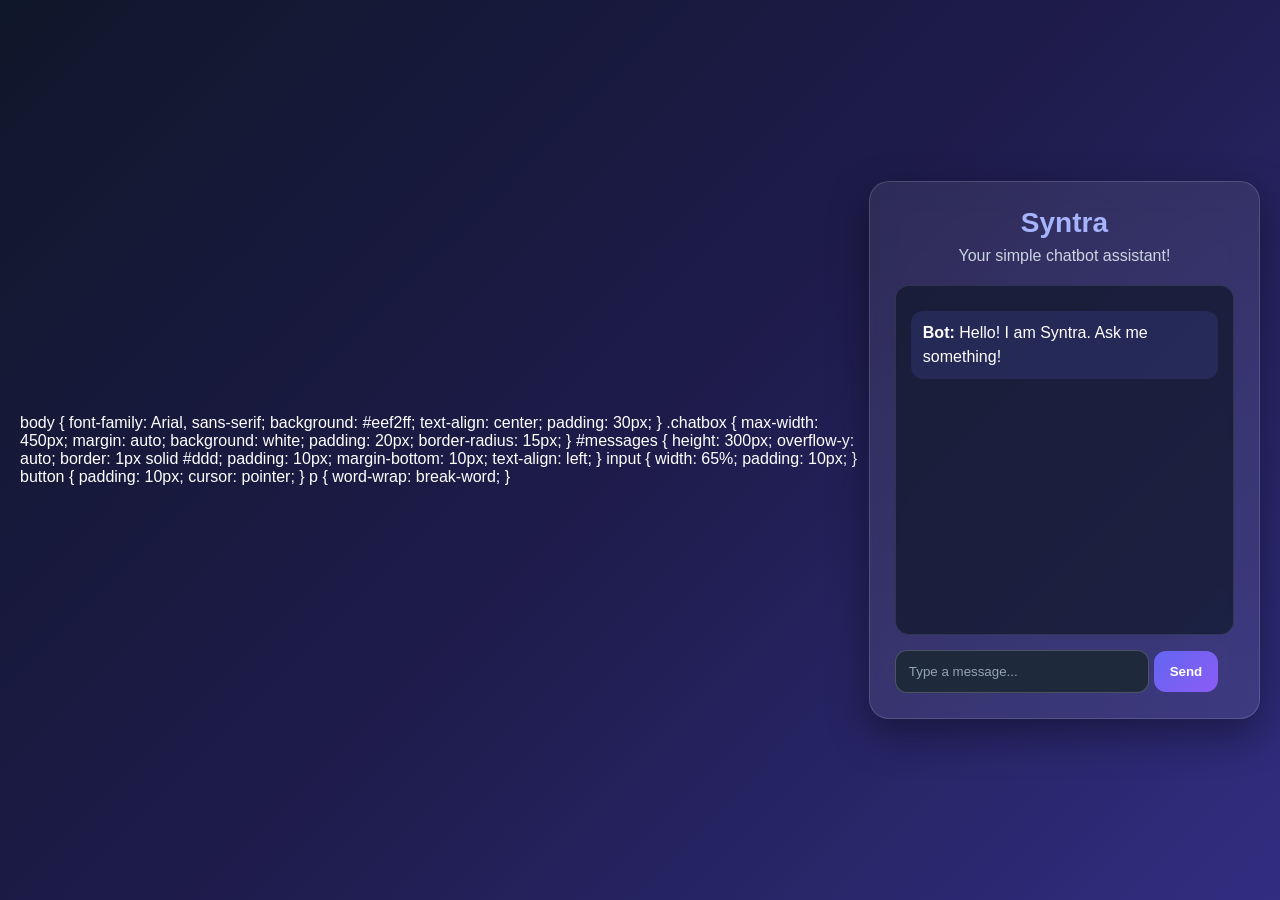
<file: index.html>
<!DOCTYPE html>
<html>
<head>
  <title>Syntra</title>
<link rel="stylesheet" href="style.css">
  
    body {
      font-family: Arial, sans-serif;
      background: #eef2ff;
      text-align: center;
      padding: 30px;
    }
    .chatbox {
      max-width: 450px;
      margin: auto;
      background: white;
      padding: 20px;
      border-radius: 15px;
    }
    #messages {
      height: 300px;
      overflow-y: auto;
      border: 1px solid #ddd;
      padding: 10px;
      margin-bottom: 10px;
      text-align: left;
    }
    input {
      width: 65%;
      padding: 10px;
    }
    button {
      padding: 10px;
      cursor: pointer;
    }
    p {
      word-wrap: break-word;
    }
  </style>
</head>
<body>

  <div class="chatbox">
    <h1>Syntra</h1>
    <p>Your simple chatbot assistant!</p>

    <div id="messages">
      <p><b>Bot:</b> Hello! I am Syntra. Ask me something!</p>
    </div>

    <input id="userInput" placeholder="Type a message...">
    <button onclick="sendMessage()">Send</button>
  </div>

  <script>
    function sendMessage() {
      const input = document.getElementById("userInput");
      const messages = document.getElementById("messages");
      const text = input.value.trim();

      if (text === "") return;

      messages.innerHTML += "<p><b>You:</b> " + text + "</p>";

      const msg = text.toLowerCase();
      let reply;

      if (msg.includes("hello") || msg.includes("hi")) {
        reply = "Hello! How can I help you?";
      } else if (msg.includes("name")) {
        reply = "I am Syntra!";
      } else if (msg.includes("how are you")) {
        reply = "I am doing great! Thanks for asking.";
      } else if (msg.includes("help")) {
        reply = "You can ask me about my name or how I work.";
      } else if (msg.includes("bye")) {
        reply = "Goodbye! Have a great day!";
      } else {
        reply = "Interesting! Tell me more.";
      }

      messages.innerHTML += "<p><b>Bot:</b> " + reply + "</p>";
      messages.scrollTop = messages.scrollHeight;
      input.value = "";
    }
  </script>

</body>
</html>
</file>
<file: style.css>
* {
  margin: 0;
  padding: 0;
  box-sizing: border-box;
}

body {
  font-family: 'Segoe UI', Arial, sans-serif;
  background: linear-gradient(135deg, #0f172a, #1e1b4b, #312e81);
  color: #ffffff;
  min-height: 100vh;
  display: flex;
  justify-content: center;
  align-items: center;
  padding: 20px;
}

.chatbox {
  width: 100%;
  max-width: 500px;
  background: rgba(255, 255, 255, 0.08);
  backdrop-filter: blur(15px);
  border: 1px solid rgba(255, 255, 255, 0.15);
  border-radius: 20px;
  padding: 25px;
  box-shadow: 0 15px 40px rgba(0, 0, 0, 0.4);
}

h1 {
  font-size: 28px;
  text-align: center;
  margin-bottom: 8px;
  color: #a5b4fc;
}

.chatbox > p {
  text-align: center;
  color: #cbd5e1;
  margin-bottom: 20px;
}

#messages {
  height: 350px;
  overflow-y: auto;
  padding: 15px;
  background: rgba(15, 23, 42, 0.7);
  border-radius: 14px;
  border: 1px solid rgba(255, 255, 255, 0.1);
  margin-bottom: 15px;
}

#messages p {
  padding: 10px 12px;
  margin: 10px 0;
  border-radius: 12px;
  background: rgba(99, 102, 241, 0.15);
  line-height: 1.5;
  word-wrap: break-word;
}

input {
  width: 75%;
  padding: 13px;
  border: 1px solid rgba(255, 255, 255, 0.2);
  border-radius: 12px;
  background: #1e293b;
  color: white;
  outline: none;
}

input::placeholder {
  color: #94a3b8;
}

button {
  padding: 13px 16px;
  border: none;
  border-radius: 12px;
  background: linear-gradient(135deg, #6366f1, #8b5cf6);
  color: white;
  font-weight: bold;
  cursor: pointer;
  transition: 0.3s;
}

button:hover {
  transform: scale(1.05);
  background: #818cf8;
}

#messages::-webkit-scrollbar {
  width: 5px;
}

#messages::-webkit-scrollbar-thumb {
  background: #6366f1;
  border-radius: 10px;
}
</file>
